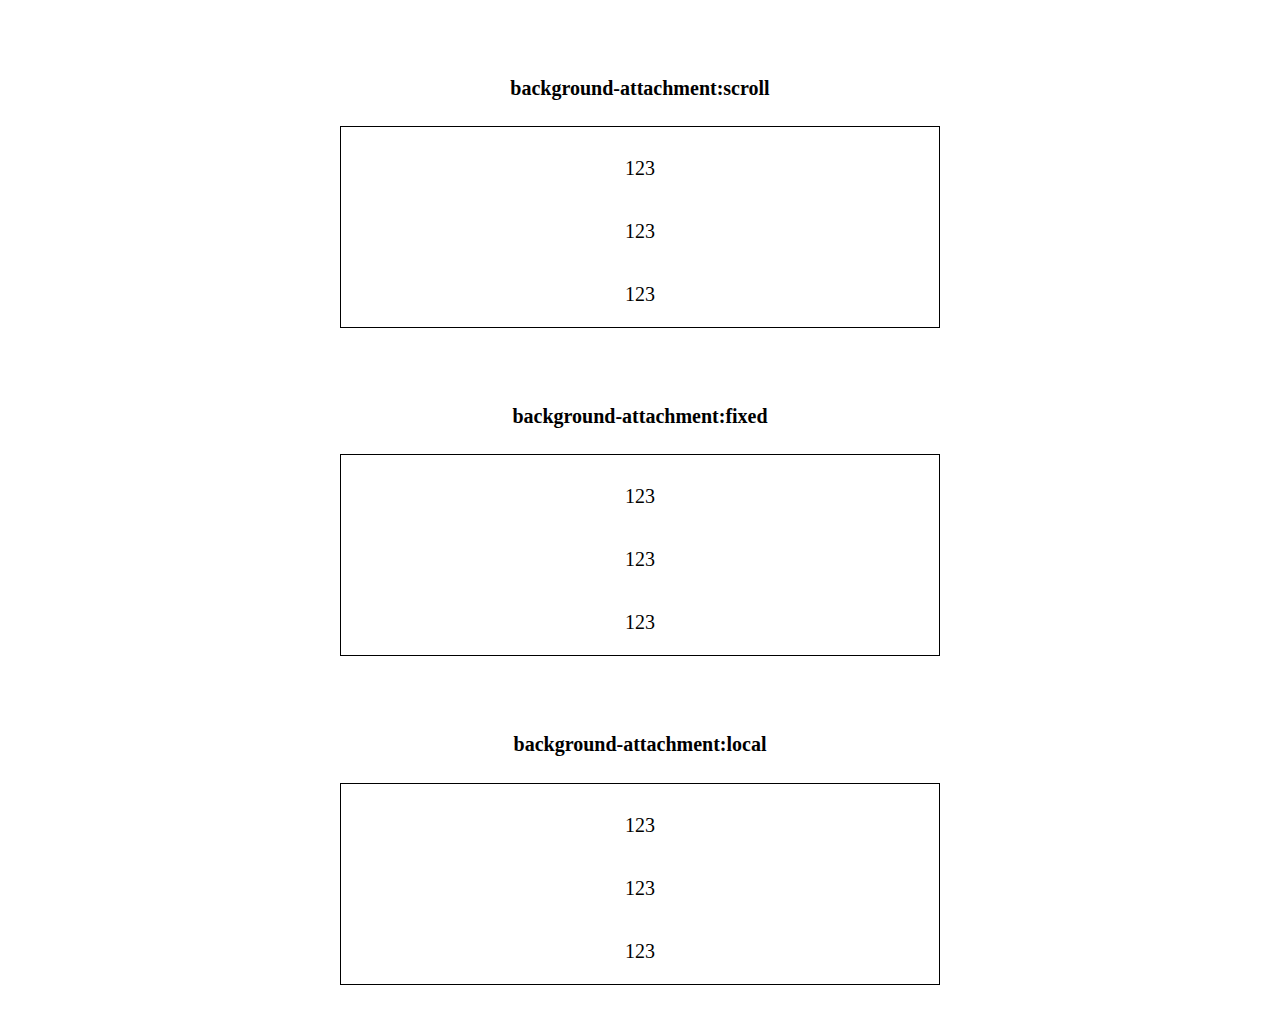
<file: html/backgroundAttachment.html>
<!DOCTYPE html>
<html lang="en">
<head>
    <meta charset="UTF-8">
    <title>滚动视差</title>
    <link rel="stylesheet" href="../css/demo02.css">
</head>
<body>
    <div class="container">
        <h2>background-attachment:scroll</h2>
        <div class="bg-scroll">
            <div class="content">
                <p>123</p>
                <p>123</p>
                <p>123</p>
                <p>123</p>
                <p>123</p>
                <p>123</p>
                <p>123</p>
            </div>
        </div>
        <h2>background-attachment:fixed</h2>
        <div class="bg-fixed">
            <div class="content">
                <p>123</p>
                <p>123</p>
                <p>123</p>
                <p>123</p>
                <p>123</p>
                <p>123</p>
                <p>123</p>
            </div>
        </div>
        <h2>background-attachment:local</h2>
        <div class="bg-local">
            <div class="content">
                <p>123</p>
                <p>123</p>
                <p>123</p>
                <p>123</p>
                <p>123</p>
                <p>123</p>
                <p>123</p>
            </div>
        </div>


    </div>

</body>
</html>
</file>
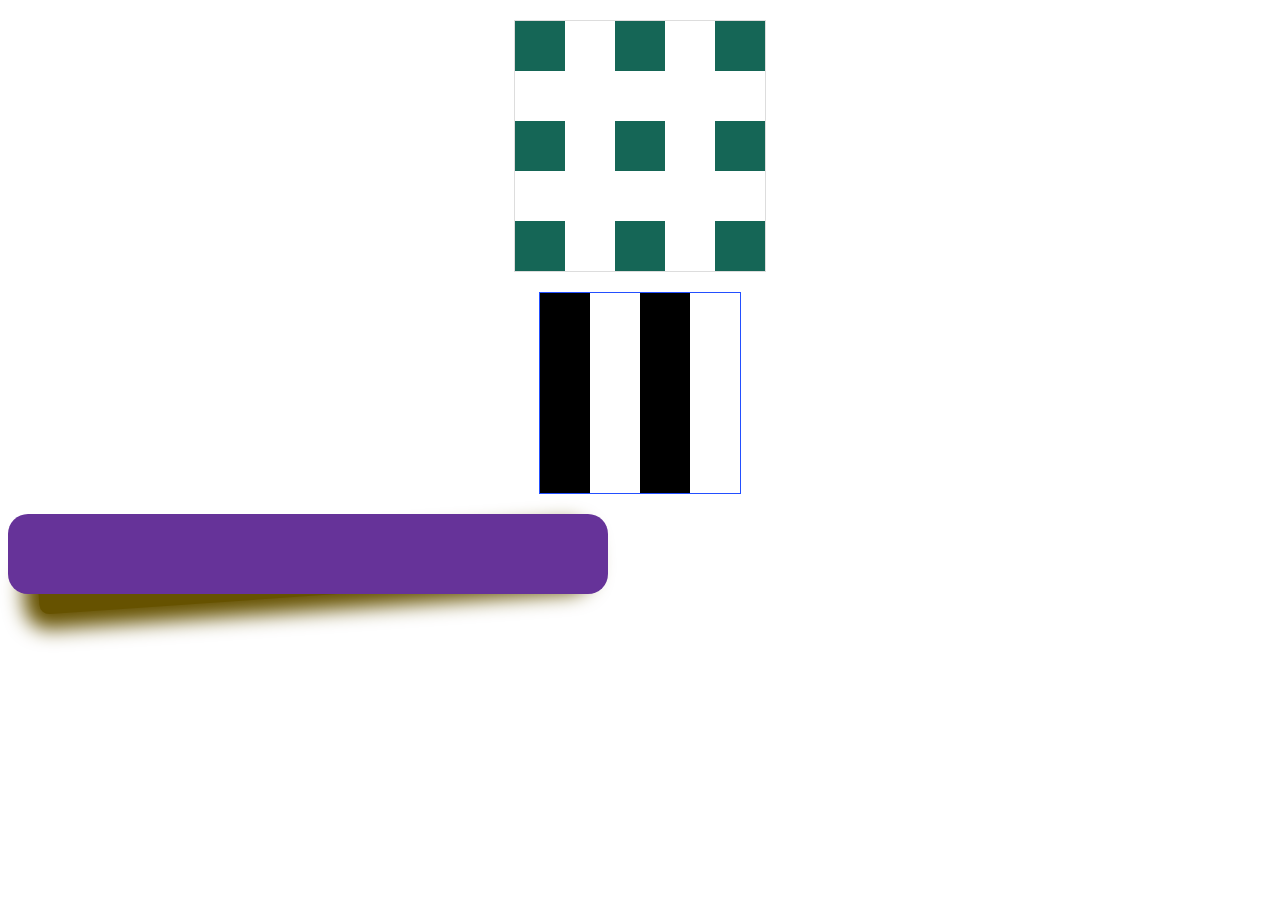
<file: html/boxShadow.html>
<!DOCTYPE html>
<html lang="en">
<head>
    <meta charset="UTF-8">
    <title>阴影</title>
    <link rel="stylesheet" href="../css/boxShadow.css">
</head>
<body>
    <div id="container">
        <div class="item">

        </div>
        <div class="liner">

        </div>
        <div class="dimensional"></div>
    </div>
</body>
</html>
</file>
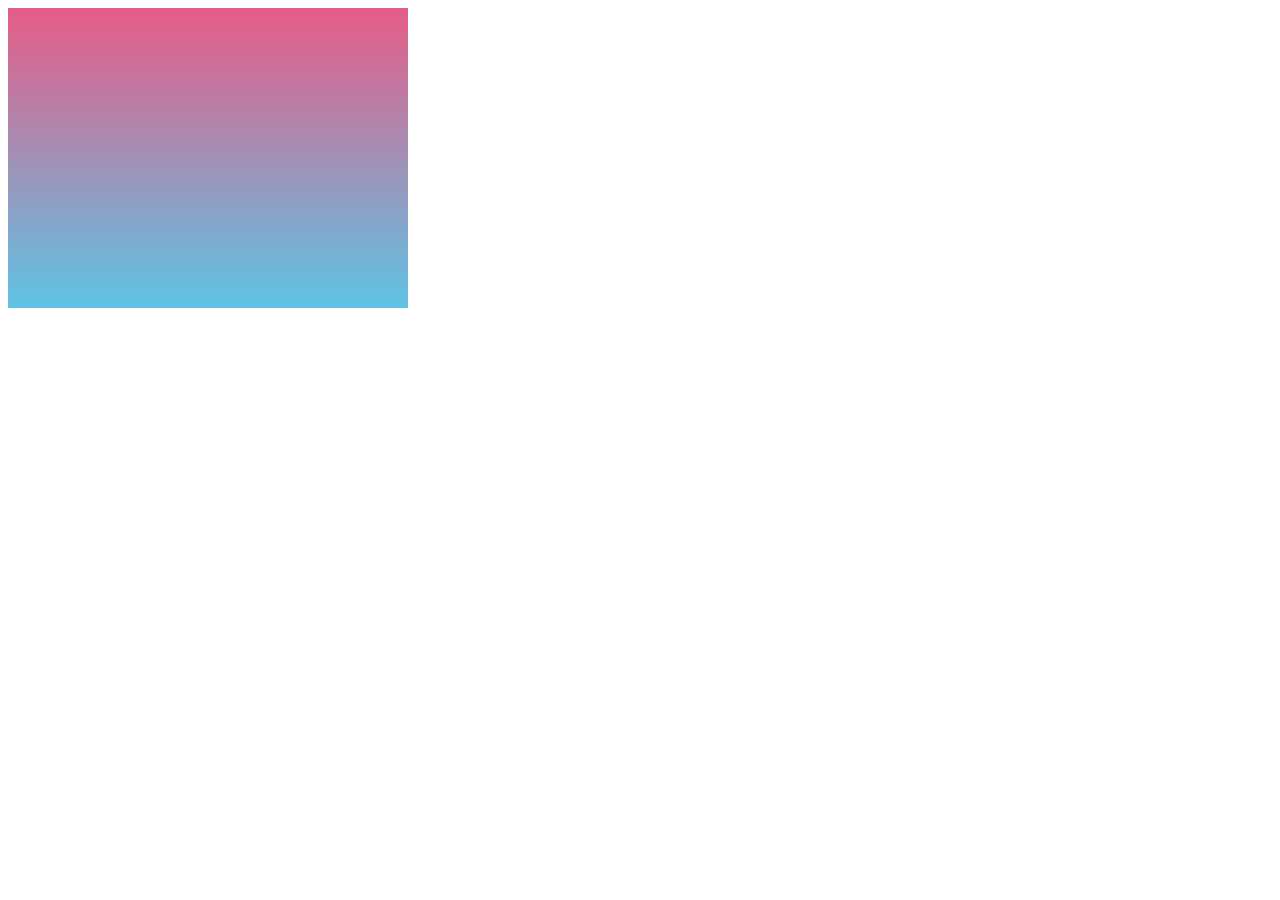
<file: html/canvas.html>
<!DOCTYPE html>
<html lang="en">
<head>
    <meta charset="UTF-8">
    <title>canvas</title>
</head>
<body>
<div>
    <canvas id="canvas" width="600" height="400">

    </canvas>
</div>
</body>
<script>
    var ctx = document.getElementById('canvas').getContext('2d');
    /*ctx.fillRect(0,0,100,100);
    ctx.strokeRect(0,120,100,100);
    ctx.fillStyle = 'pink';
    ctx.strokeStyle = 'blue'
    ctx.fillRect(120,0,100,100)
    ctx.strokeRect(120,120,100,100)

    ctx.beginPath();
    ctx.arc(250,250,50,0,Math.PI*2)
    ctx.closePath();
    ctx.fillStyle = 'rgba(225,0,250,.5)'
    ctx.fill()

    ctx.beginPath();
    ctx.arc(300,100,50,0,Math.PI,true);
    ctx.closePath();
    ctx.strokeStyle = 'red'
    ctx.stroke()

    ctx.beginPath();
    ctx.arc(300,150,50,0,Math.PI,true);
    ctx.strokeStyle = 'green'
    ctx.closePath();
    ctx.stroke()

    ctx.strokeStyle='dark'
    ctx.moveTo(250,100)
    ctx.lineTo(350,150)
    ctx.stroke()*/

    // 绘制六边形
    /*var n = 0;
    var dx = 150;
    var dy = 150;
    var s = 100;
    ctx.beginPath();
    ctx.fillStyle = 'pink';
    ctx.strokeStyle = 'rgba(0,0,100,.5)';
    var x = Math.sin(0);
    var y = Math.cos(0);
    var dig = Math.PI/15 * 7
    for (let i = 0; i < 30; i++) {
        var x= Math.sin(i*dig)
        var y= Math.cos(i*dig)
        ctx.lineTo(dx+x*s, dy+y*s)
    }
    ctx.closePath()
    ctx.fill()
    ctx.stroke()*/

    // 线性渐变
    var g1 = ctx.createLinearGradient(0 ,0 ,0 , 300);
    g1.addColorStop(0, '#e55d87')
    g1.addColorStop(1, '#5fc3e4')
    ctx.fillStyle = g1;
    ctx.fillRect(0, 0, 400, 300)
    (function () {

    })()
</script>
</html>
</file>
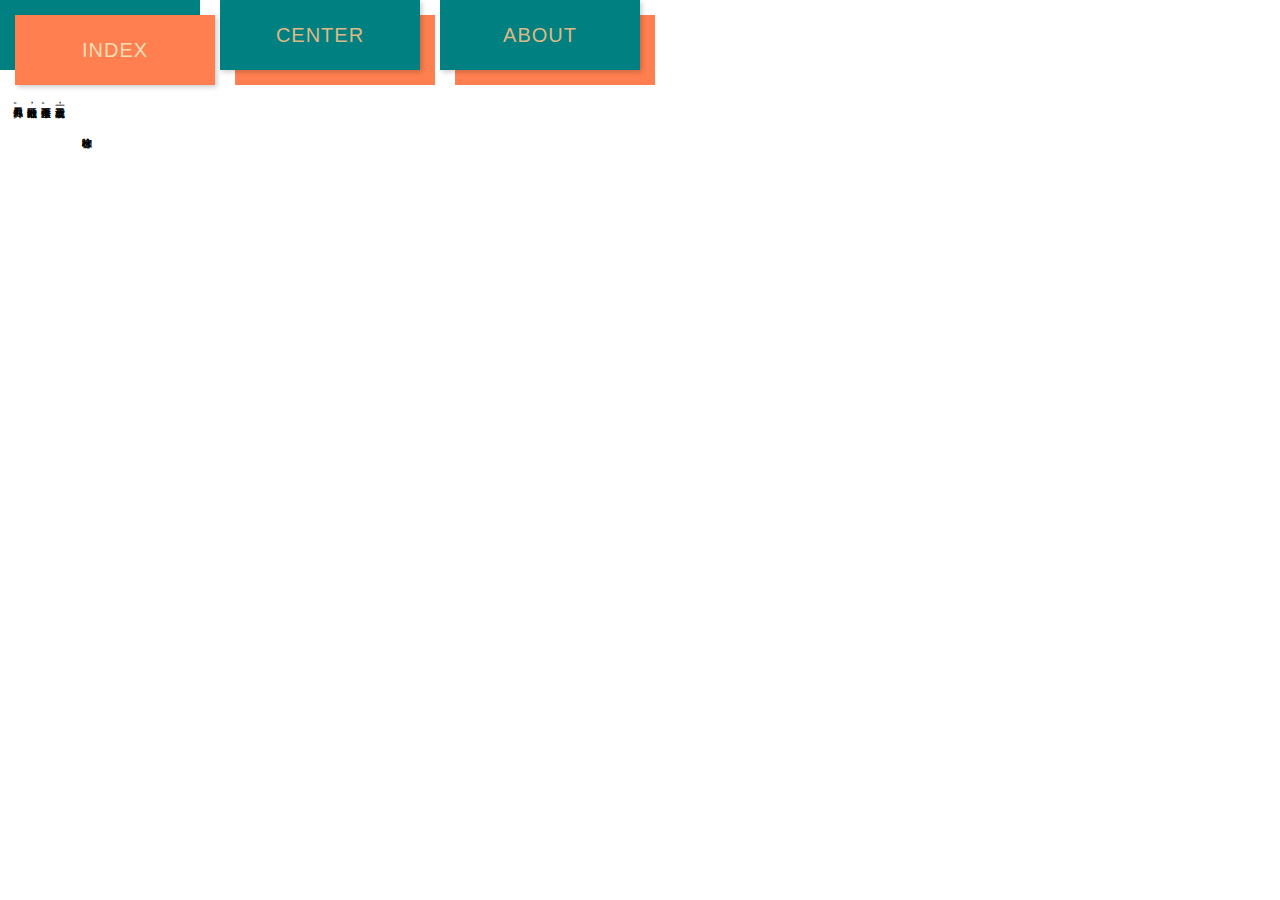
<file: html/demo03.html>
<!DOCTYPE html>
<html lang="en">
<head>
    <meta charset="UTF-8">
    <title>背景转换</title>
    <link rel="stylesheet" href="../css/demo03.css">
</head>
<body>
<nav>
    <ul>
        <li>index</li>
        <li>center</li>
        <li>about</li>
    </ul>

    <div class="content">
        <h4>咏柳</h4>
        <p>
            碧玉妆成一树高，
            <br>
            万条垂下绿丝绦。
            <br>
            不知细叶谁裁出，
            <br>
            二月春风似剪刀。
        </p>
    </div>
</nav>
</body>
</html>
</file>
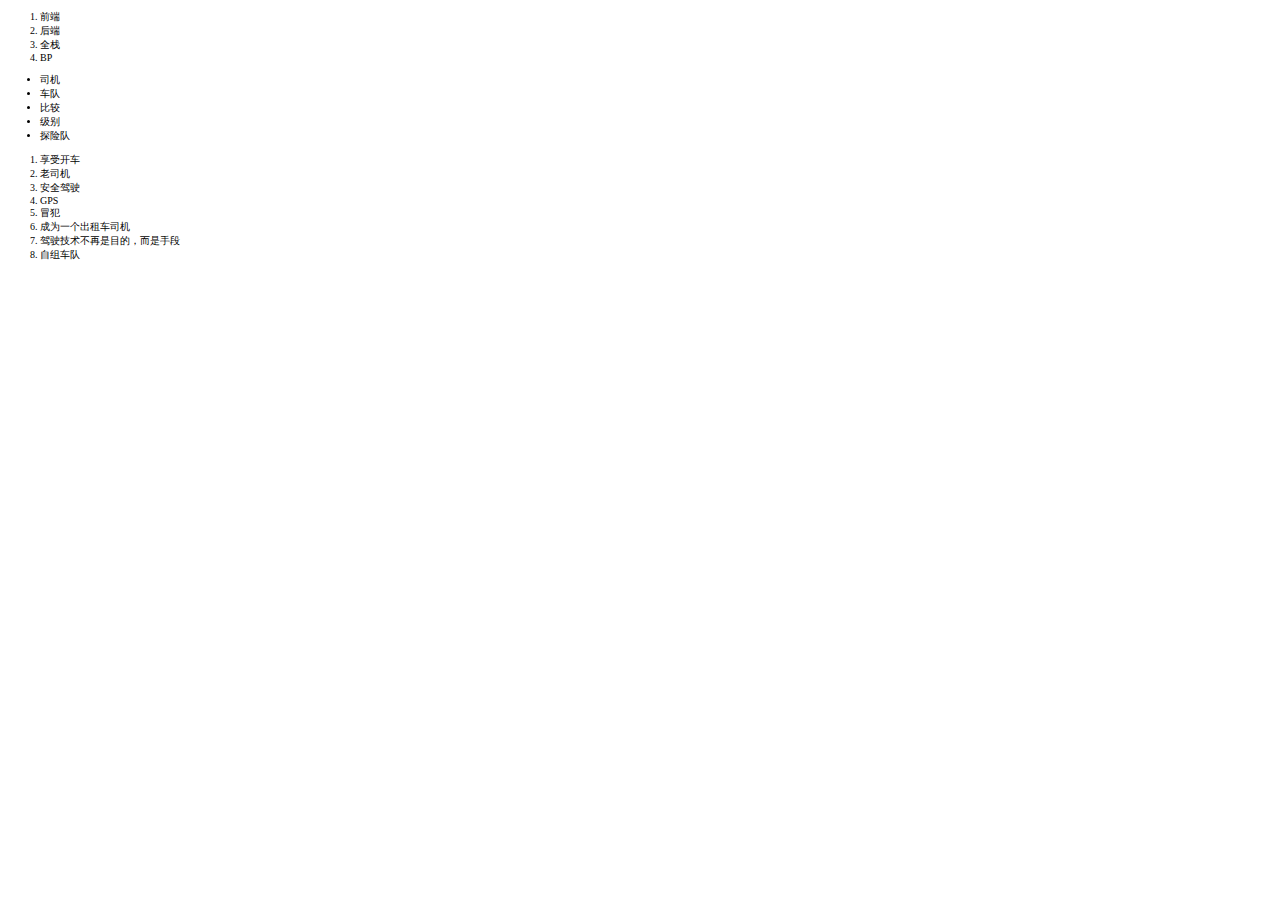
<file: html/letter.html>
<!DOCTYPE html>
<html lang="en">
<head>
    <meta charset="UTF-8">
    <title>letter</title>
    <link rel="stylesheet" href="../css/demo03.css">
</head>
<body>
    <div>
        <ol>
            <li>前端</li>
            <li>后端</li>
            <li>全栈</li>
            <li>BP</li>
        </ol>

        <ul>
            <li>司机</li>
            <li>车队</li>
            <li>比较</li>
            <li>级别</li>
            <li>探险队</li>
        </ul>

        <ol>
            <li>享受开车</li>
            <li>老司机</li>
            <li>安全驾驶</li>
            <li>GPS</li>
            <li>冒犯</li>
            <li>成为一个出租车司机</li>
            <li>驾驶技术不再是目的，而是手段</li>
            <li>自组车队</li>
        </ol>
    </div>
</body>
</html>
</file>
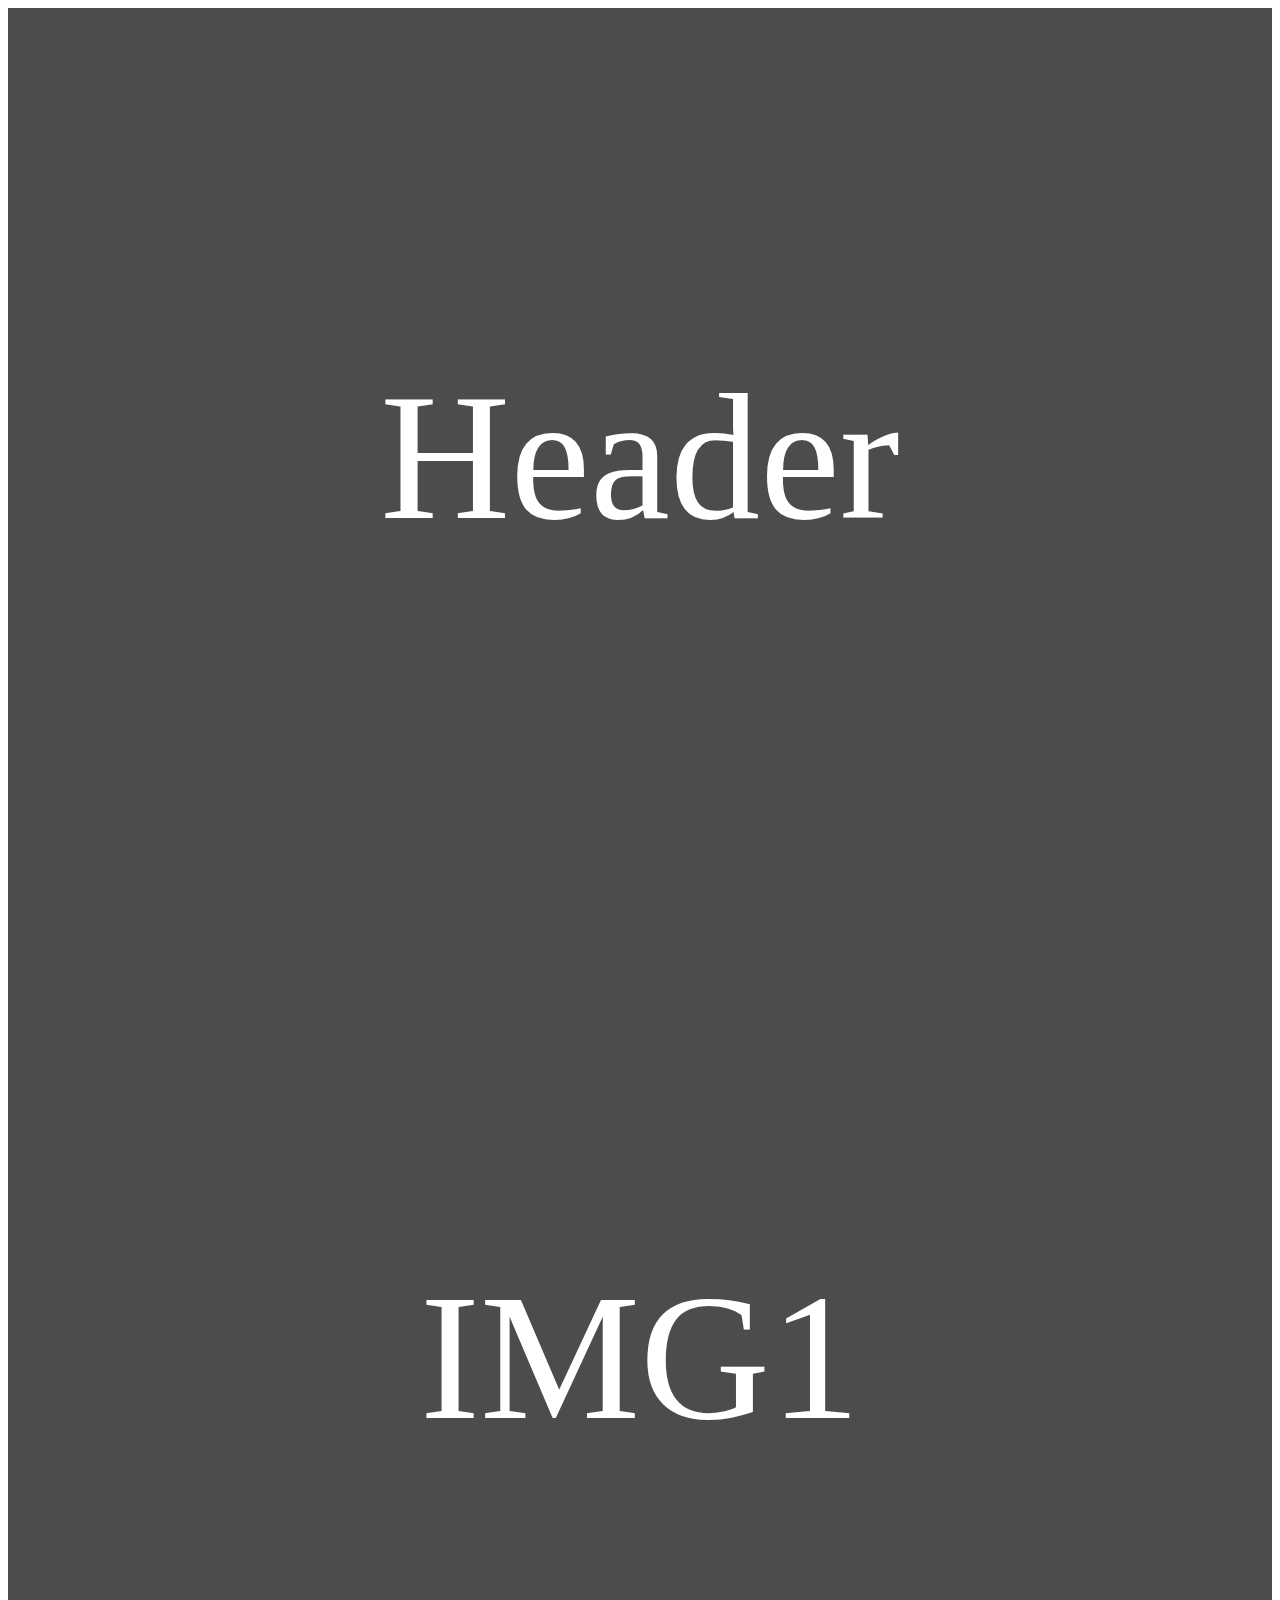
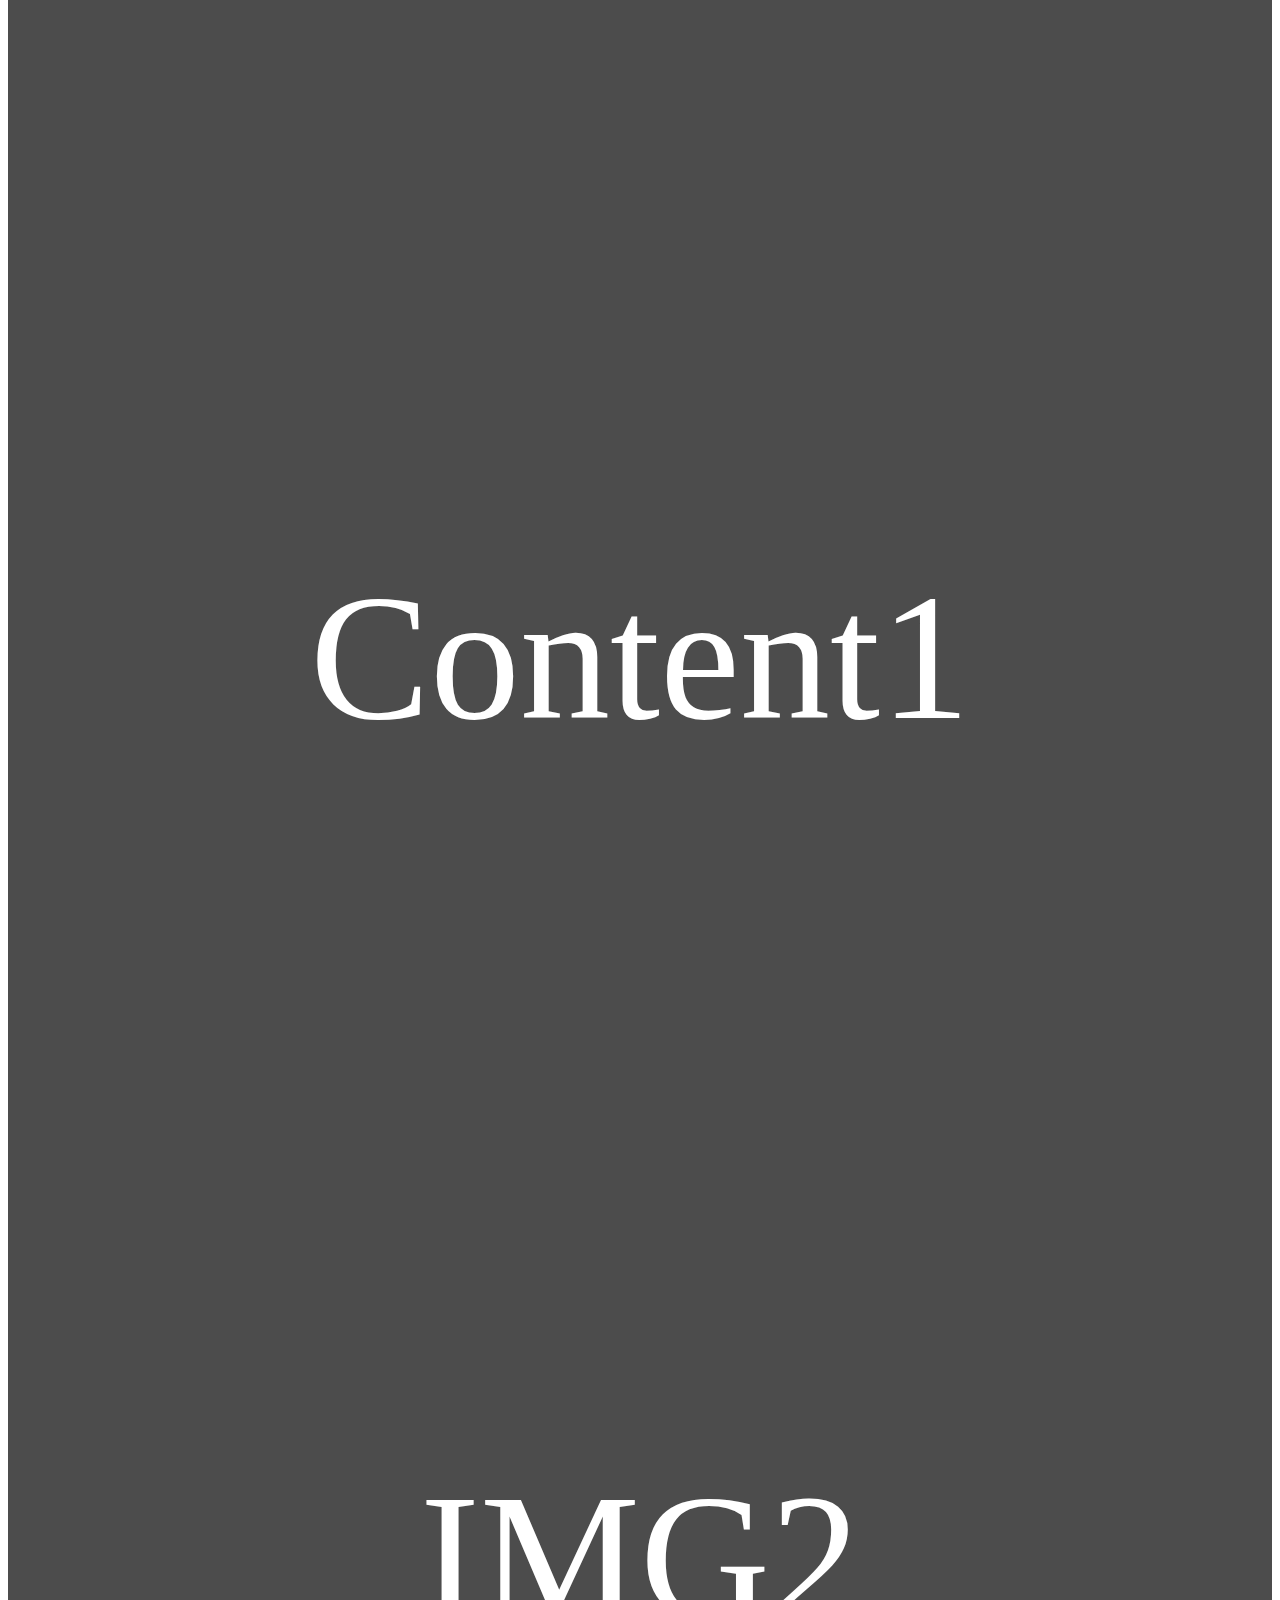
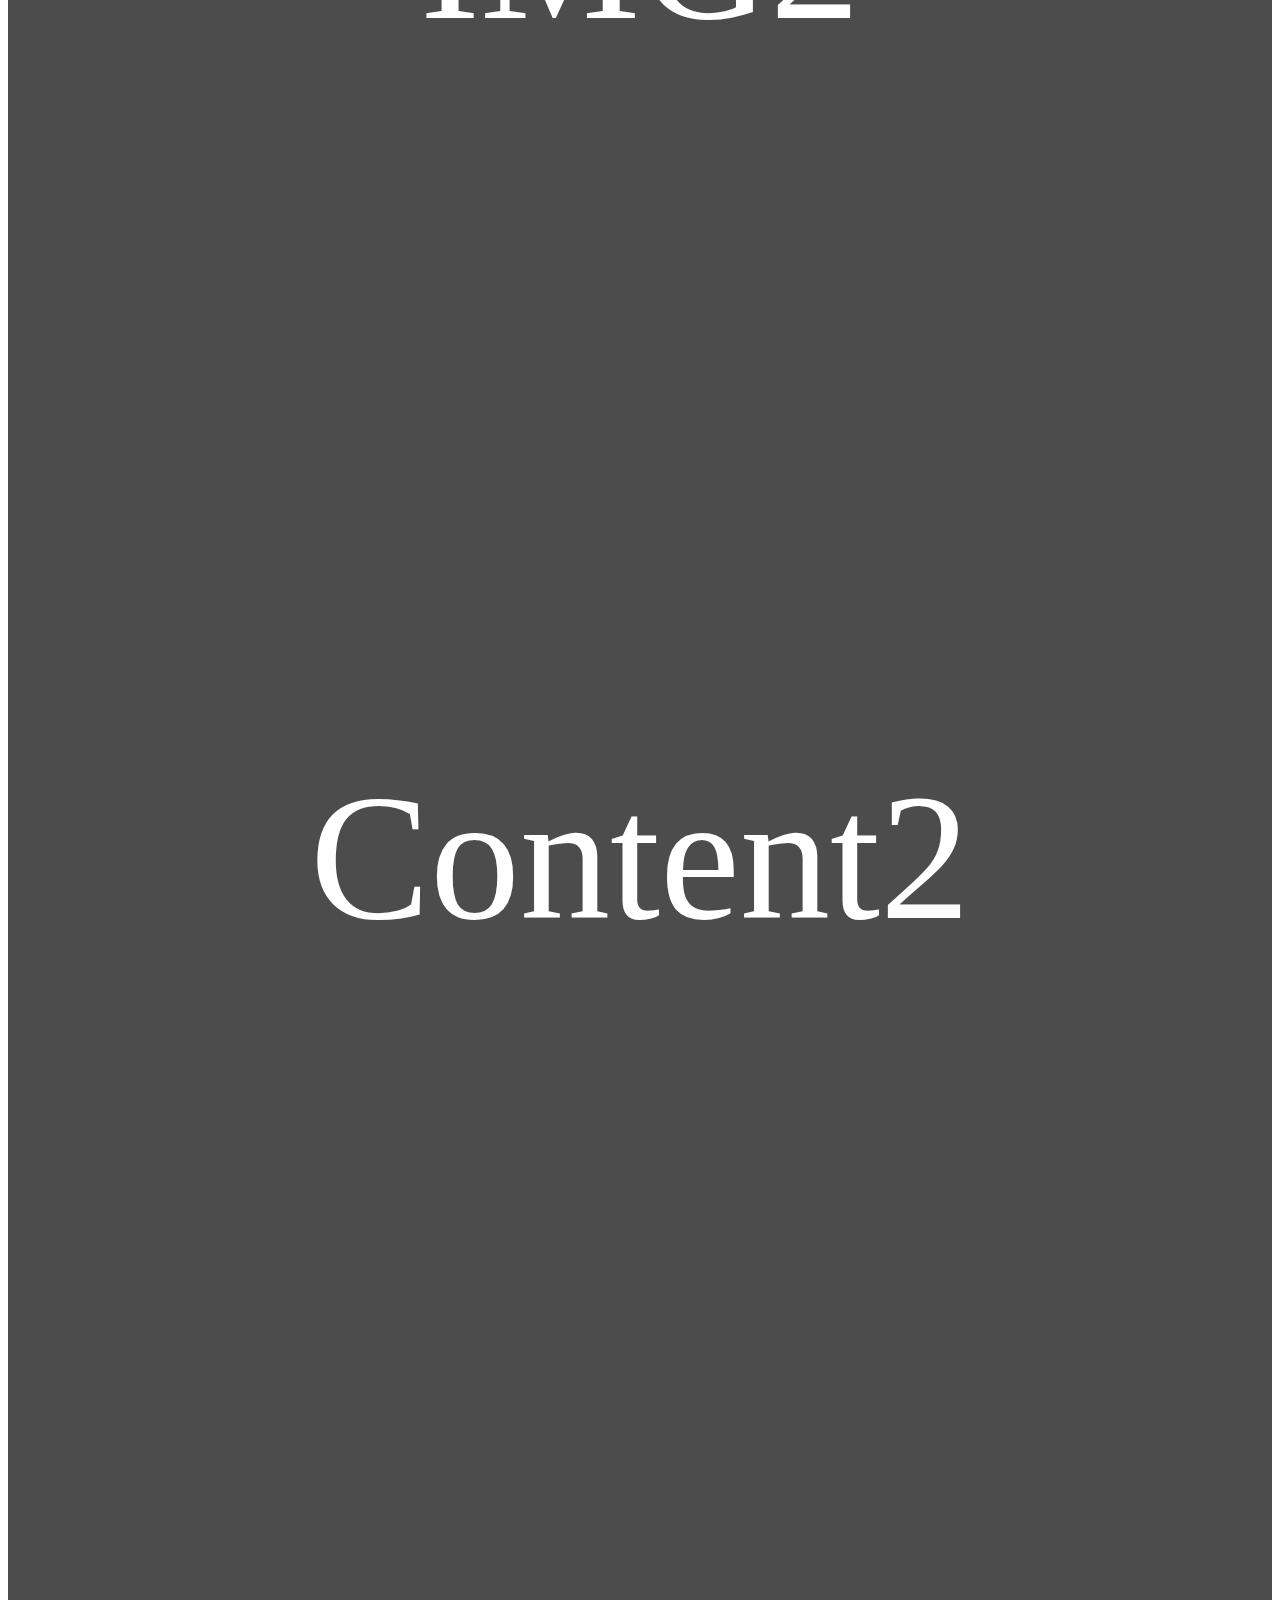
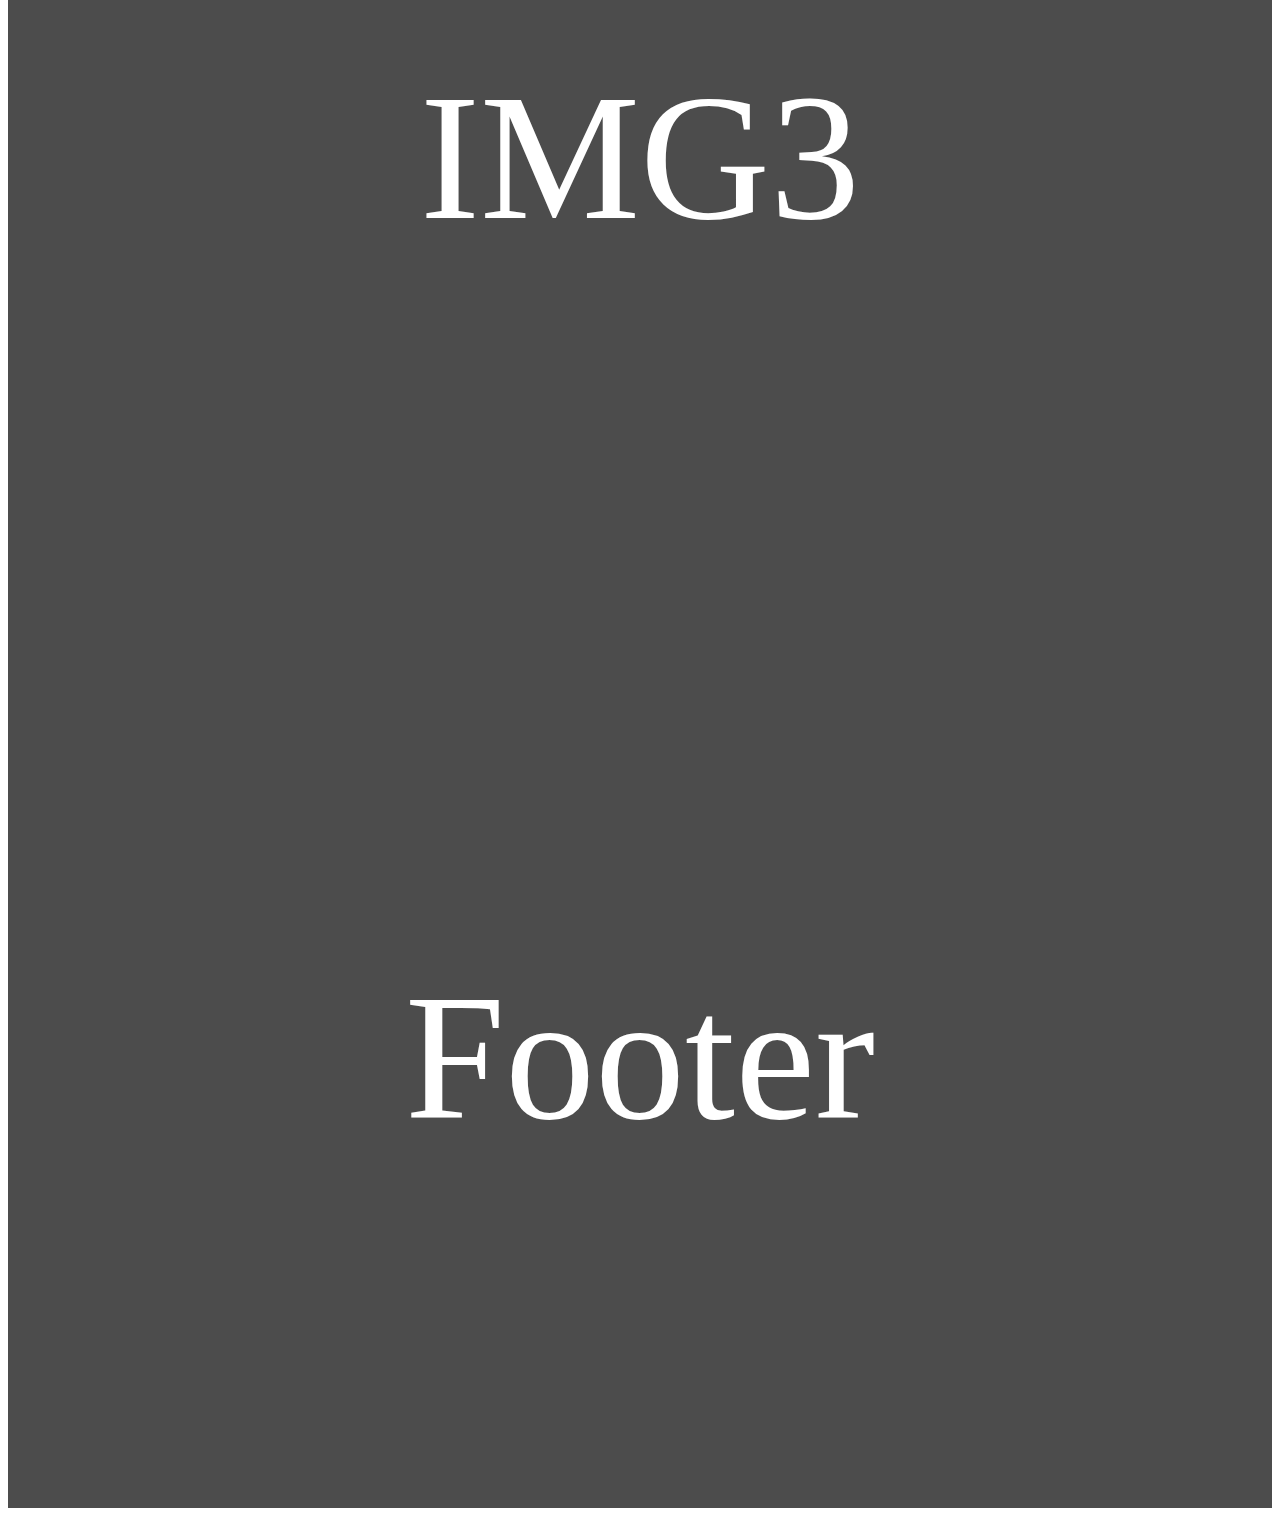
<file: html/scrollView.html>
<!DOCTYPE html>
<html lang="en">
<head>
    <meta charset="UTF-8">
    <title>滚动视差</title>
    <link rel="stylesheet" href="../css/demo02.css">
</head>
<body>
    <div>
        <section class="g-word">Header</section>
        <section class="g-img1">IMG1</section>
        <section class="g-word">Content1</section>
        <section class="g-img2">IMG2</section>
        <section class="g-word">Content2</section>
        <section class="g-img3">IMG3</section>
        <section class="g-word">Footer</section>
    </div>
</body>
</html>
</file>
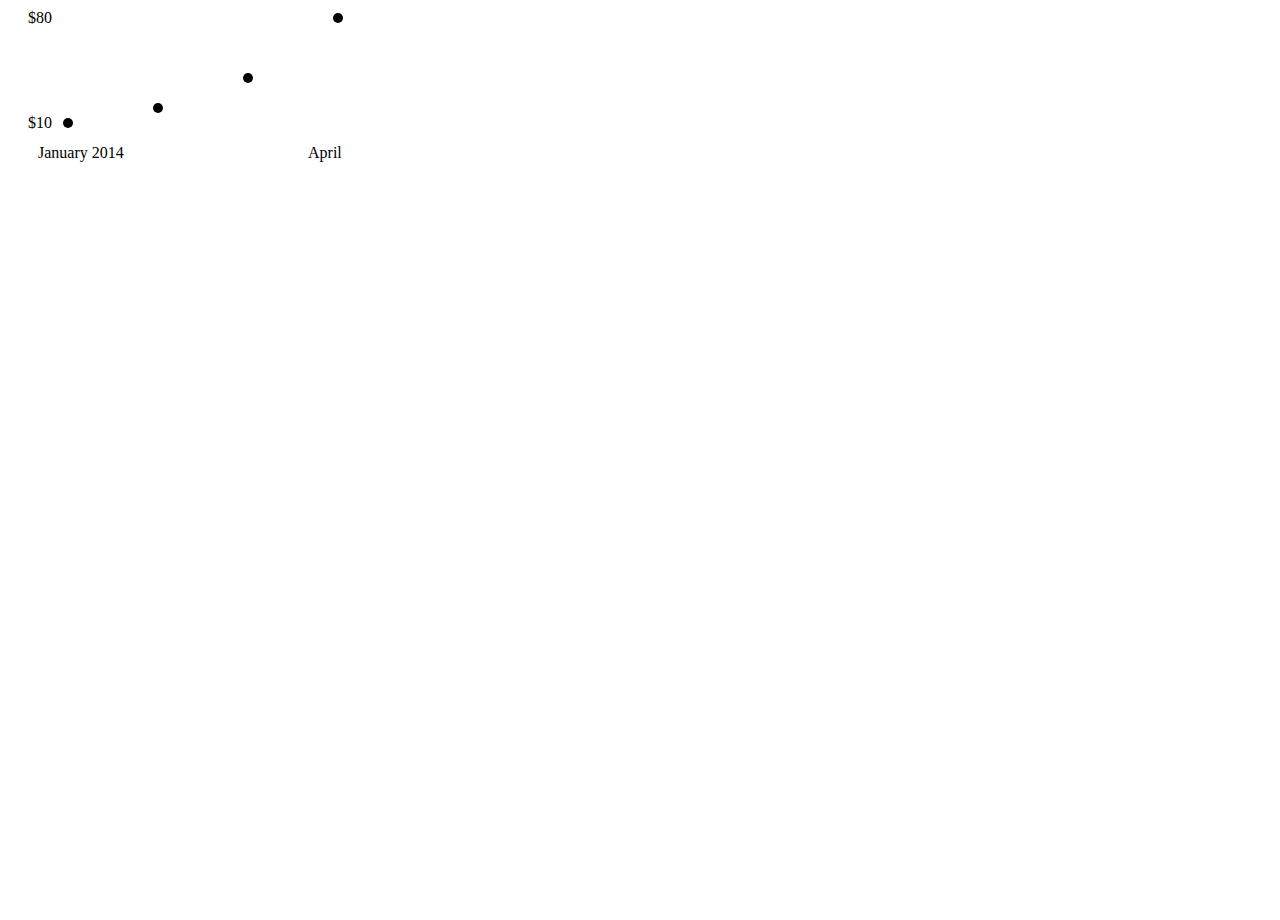
<file: html/svg.html>
<!DOCTYPE html>
<html lang="en">
<head>
    <meta charset="UTF-8">
    <title>scvg</title>
    <link rel="stylesheet" href="../css/svg.css">
</head>
<body>
<svg width="100%" height="100vh">
    <!--<circle cx="50" cy="55" r="50" class="eye"></circle>
    <circle cx="200" cy="55" r="50" class="eye"></circle>
    <line x1="100" y1="55" x2="150" y2="55" class="line"></line>
    <rect x="0" y="0" width="100" height="100" fill="#feac5e">
        <animate attributeName="x" from="0" to="500" dur="2s" repeatCount="indefinite" />
    </rect>-->
    <g class="layer" transform="translate(60,10)">
        <circle r="5" cx="0"   cy="105" />
        <circle r="5" cx="90"  cy="90"  />
        <circle r="5" cx="180" cy="60"  />
        <circle r="5" cx="270" cy="0"   />

        <g class="y axis">
            <line x1="0" y1="0" x2="0" y2="120" />
            <text x="-40" y="105" dy="5">$10</text>
            <text x="-40" y="0"   dy="5">$80</text>
        </g>
        <g class="x axis" transform="translate(0, 120)">
            <line x1="0" y1="0" x2="270" y2="0" />
            <text x="-30"   y="20">January 2014</text>
            <text x="240" y="20">April</text>
        </g>
    </g>
</svg>
</body>
</html>
</file>
<file: css/demo02.css>
.bg {
  height: 200px;
  border: 1px solid #000;
  overflow-x: hidden;
  overflow-y: scroll;
  background-image: url('https://timgsa.baidu.com/timg?image&quality=80&size=b9999_10000&sec=1533565295933&di=4a1a94e76121bff62abc53348d189036&imgtype=0&src=http%3A%2F%2Fimgsrc.baidu.com%2Fimgad%2Fpic%2Fitem%2F8644ebf81a4c510f655550ce6a59252dd52aa555.jpg');
  background-size: cover;
}
.container {
  width: 600px;
  margin: 0 auto;
  padding: 0 0 20px;
}
.container h2 {
  text-align: center;
  padding: 60px 0 10px;
  font-size: 20px;
}
.container p {
  text-align: center;
  padding: 10px 0;
  font-size: 20px;
}
.container .bg-scroll {
  height: 200px;
  border: 1px solid #000;
  overflow-x: hidden;
  overflow-y: scroll;
  background-image: url('https://timgsa.baidu.com/timg?image&quality=80&size=b9999_10000&sec=1533565295933&di=4a1a94e76121bff62abc53348d189036&imgtype=0&src=http%3A%2F%2Fimgsrc.baidu.com%2Fimgad%2Fpic%2Fitem%2F8644ebf81a4c510f655550ce6a59252dd52aa555.jpg');
  background-size: cover;
  background-attachment: scroll;
}
.container .bg-local {
  height: 200px;
  border: 1px solid #000;
  overflow-x: hidden;
  overflow-y: scroll;
  background-image: url('https://timgsa.baidu.com/timg?image&quality=80&size=b9999_10000&sec=1533565295933&di=4a1a94e76121bff62abc53348d189036&imgtype=0&src=http%3A%2F%2Fimgsrc.baidu.com%2Fimgad%2Fpic%2Fitem%2F8644ebf81a4c510f655550ce6a59252dd52aa555.jpg');
  background-size: cover;
  background-attachment: local;
}
.container .bg-fixed {
  height: 200px;
  border: 1px solid #000;
  overflow-x: hidden;
  overflow-y: scroll;
  background-image: url('https://timgsa.baidu.com/timg?image&quality=80&size=b9999_10000&sec=1533565295933&di=4a1a94e76121bff62abc53348d189036&imgtype=0&src=http%3A%2F%2Fimgsrc.baidu.com%2Fimgad%2Fpic%2Fitem%2F8644ebf81a4c510f655550ce6a59252dd52aa555.jpg');
  background-size: cover;
  background-attachment: fixed;
}
section {
  height: 100vh;
  background: rgba(0, 0, 0, 0.7);
  color: #fff;
  line-height: 100vh;
  text-align: center;
  font-size: 20vh;
}
.g-img3 {
  background-image: url('https://images.unsplash.com/photo-1440688807730-73e4e2169fb8?dpr=1&auto=format&fit=crop&w=1500&h=1001&q=80&cs=tinysrgb&crop=');
  background-attachment: fixed;
  background-size: cover;
  background-position: center center;
}
.g-img2 {
  background-image: url('http://up.enterdesk.com/edpic_source/21/00/00/210000f8e772d7fc0758e67ae4b48807.jpg');
  background-attachment: fixed;
  background-size: cover;
  background-position: center center;
}
.g-img1 {
  background-image: url('http://pic7.photophoto.cn/20080407/0034034859692813_b.jpg');
  background-attachment: fixed;
  background-size: cover;
  background-position: center center;
}
/*# sourceMappingURL=demo02.css.map */
</file>
<file: css/boxShadow.css>
.item {
  width: 250px;
  position: relative;
  height: 250px;
  margin: 20px auto;
  border: 1px solid #ddd;
}
.item:before {
  position: absolute;
  content: '';
  width: 50px;
  height: 50px;
  top: -50px;
  left: -50px;
  animation: move 1s infinite linear;
  box-shadow: 50px 50px #156656, 50px 150px #156656, 50px 250px #156656, 150px 50px #156656, 150px 150px #156656, 150px 250px #156656, 250px 50px #156656, 250px 150px #156656, 250px 250px #156656;
}
.liner {
  margin: 20px auto;
  width: 200px;
  height: 200px;
  border: 1px solid #234fff;
  background-image: linear-gradient(90deg, #000 0%, #000 50%, #fff 50%, #fff 100%);
  background-size: 100px 100px;
}
@keyframes move {
  25% {
    transform: translate(50px);
    color: coral;
    box-shadow: 50px 50px, 150px 50px, 250px 50px,
            50px 100px, 150px 100px, 250px 100px,
            50px 150px, 150px 150px, 250px 150px,
            50px 200px, 150px 200px, 250px 200px,
            50px 250px, 150px 250px, 250px 250px;
  }
  50% {
    transform: translate(0px);
    color: brown;
    border-radius: 0;
    box-shadow: 50px 50px, 150px 50px, 250px 50px,
            100px 100px, 200px 100px, 300px 100px,
            50px 150px, 150px 150px, 250px 150px,
            100px 200px, 200px 200px, 300px 200px,
            50px 250px, 150px 250px, 250px 250px;
  }
  75% {
    transform: translate(0px);
    color: teal;
    border-radius: 50%;
    box-shadow: 50px 50px, 150px 50px, 250px 50px,
            100px 100px, 200px 100px, 300px 100px,
            50px 150px, 150px 150px, 250px 150px,
            100px 200px, 200px 200px, 300px 200px,
            50px 250px, 150px 250px, 250px 250px;
  }
  100% {
    border-radius: 0%;
    box-shadow: 50px 50px, 150px 50px, 250px 50px,
            50px 100px, 150px 100px, 250px 100px,
            50px 150px, 150px 150px, 250px 150px,
            50px 200px, 150px 200px, 250px 200px,
            50px 250px, 150px 250px, 250px 250px;
  }
}
.dimensional {
  width: 600px;
  height: 80px;
  border-radius: 20px;
  background: rebeccapurple;
  position: relative;
}
.dimensional:before {
  content: '';
  position: absolute;
  top: 50%;
  left: 5%;
  right: 5%;
  bottom: 0;
  border-radius: 10px;
  background: hsl(48, 100%, 20%);
  transform: translate(0, 5%) rotate(-4deg);
  transform-origin: center;
  box-shadow: 0 0 20px 15px hsl(48, 100%, 20%);
  z-index: -1;
}
/*# sourceMappingURL=boxShadow.css.map */
</file>
<file: css/demo03.css>
:root {
  font-size: 10px;
}
body {
  margin: 0;
  height: 90vh;
  background-color: transparent;
}
nav ul,
nav li {
  padding: 0;
  margin: 0;
  list-style: none;
}
nav ul {
  display: flex;
}
nav li {
  margin-right: 2rem;
  width: 20rem;
  height: 7rem;
  font-size: 20px;
  color: burlywood;
  text-align: center;
  line-height: 7rem;
  font-family: sans-serif;
  text-transform: uppercase;
  letter-spacing: 1px;
  position: relative;
  transition: 0.3s;
}
nav li:before,
nav li:after {
  transition: 0.3s;
  content: '';
  position: absolute;
  top: 0;
  left: 0;
  width: inherit;
  height: inherit;
}
nav li:before {
  box-shadow: 0.2rem 0.2rem 0.5rem rgba(0, 0, 0, 0.2);
  background-color: teal;
  color: black;
  z-index: -1;
}
nav li:after {
  background-color: coral;
  color: white;
  z-index: -2;
  transform: translate(1.5rem, 1.5rem);
}
nav li:hover {
  transform: translate(1.5rem, 1.5rem);
  color: wheat;
}
nav li:hover:before {
  background-color: coral;
}
nav li:hover:after {
  background-color: teal;
  transform: translate(-1.5rem, -1.5rem);
}
.content {
  margin-top: 30px;
  writing-mode: vertical-rl;
}
.content h4 {
  text-indent: 30px;
}
/*# sourceMappingURL=demo03.css.map */
</file>
<file: css/svg.css>
.eye {
  fill: #76daff;
  stroke: crimson;
}
.line {
  stroke: #156656;
  stroke-width: 2px;
}
/*# sourceMappingURL=svg.css.map */
</file>
